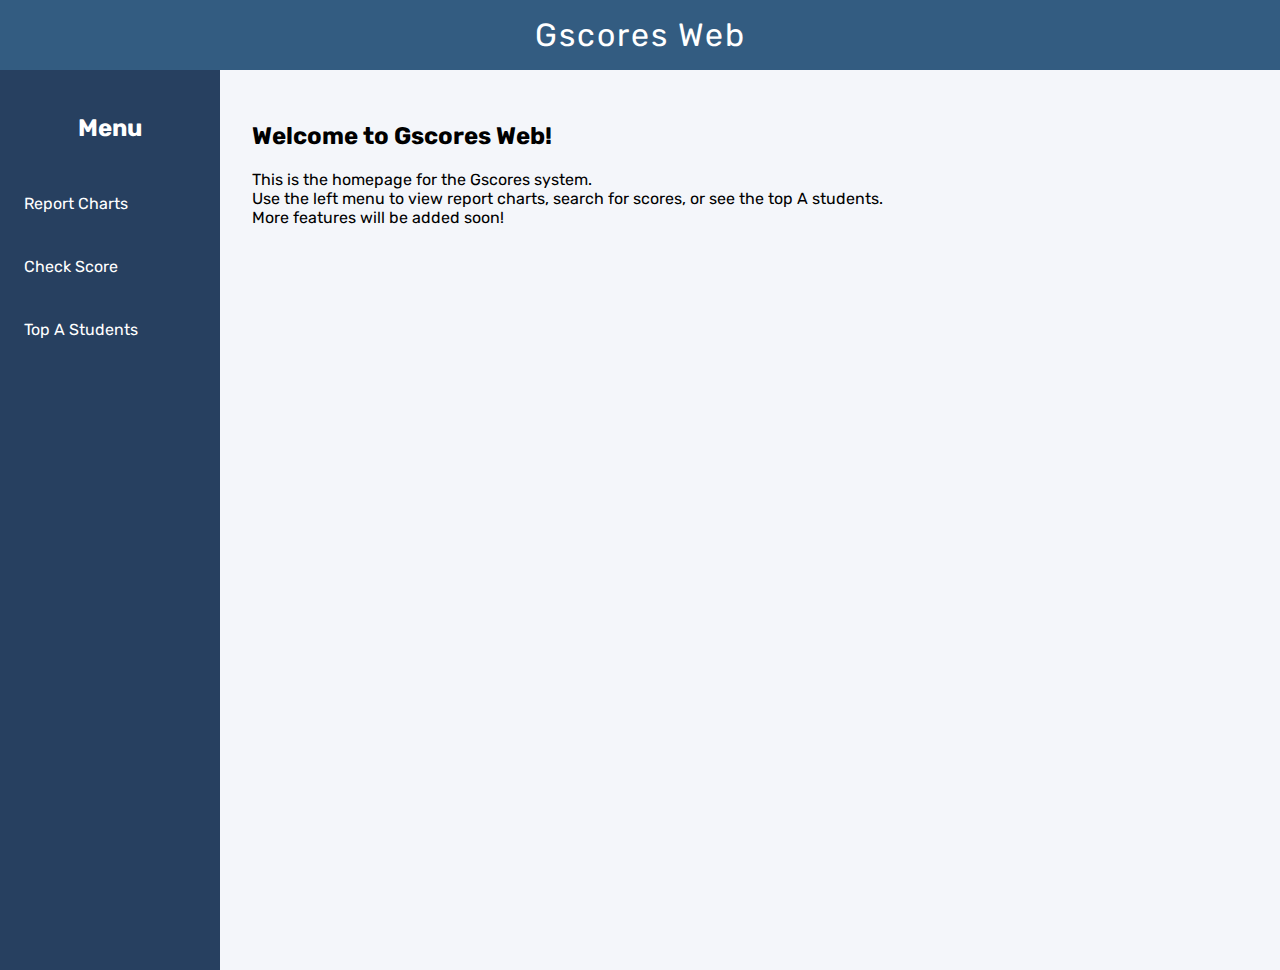
<file: templates/index.html>
<!DOCTYPE html>
<html>
<head>
    <title>G-Scores</title>
    <link rel="icon" href="img/favicon.ico" type="image/x-icon">
    <link href="https://fonts.googleapis.com/css2?family=Rubik:wght@400;500;700&display=swap" rel="stylesheet">
    <link rel="stylesheet" href="css/style.css">
</head>
<body>
    <div class="header">Gscores Web</div>
    <div class="container">
        <nav class="sidebar">
            <div>
                <center>
                    <h2>Menu</h2>
                </center>
            </div>
            <a href="report.html">Report Charts</a>
            <a href="check_score.html">Check Score</a>
            <a href="top_group_a.html">Top A Students</a>
        </nav>
        <main class="main">
            <!-- Page-specific content goes here -->
            <h2>Welcome to Gscores Web!</h2>
            <p>
                This is the homepage for the Gscores system.<br>
                Use the left menu to view report charts, search for scores, or see the top A students.<br>
                More features will be added soon!
            </p>
        </main>
    </div>
</body>
</html>
</file>
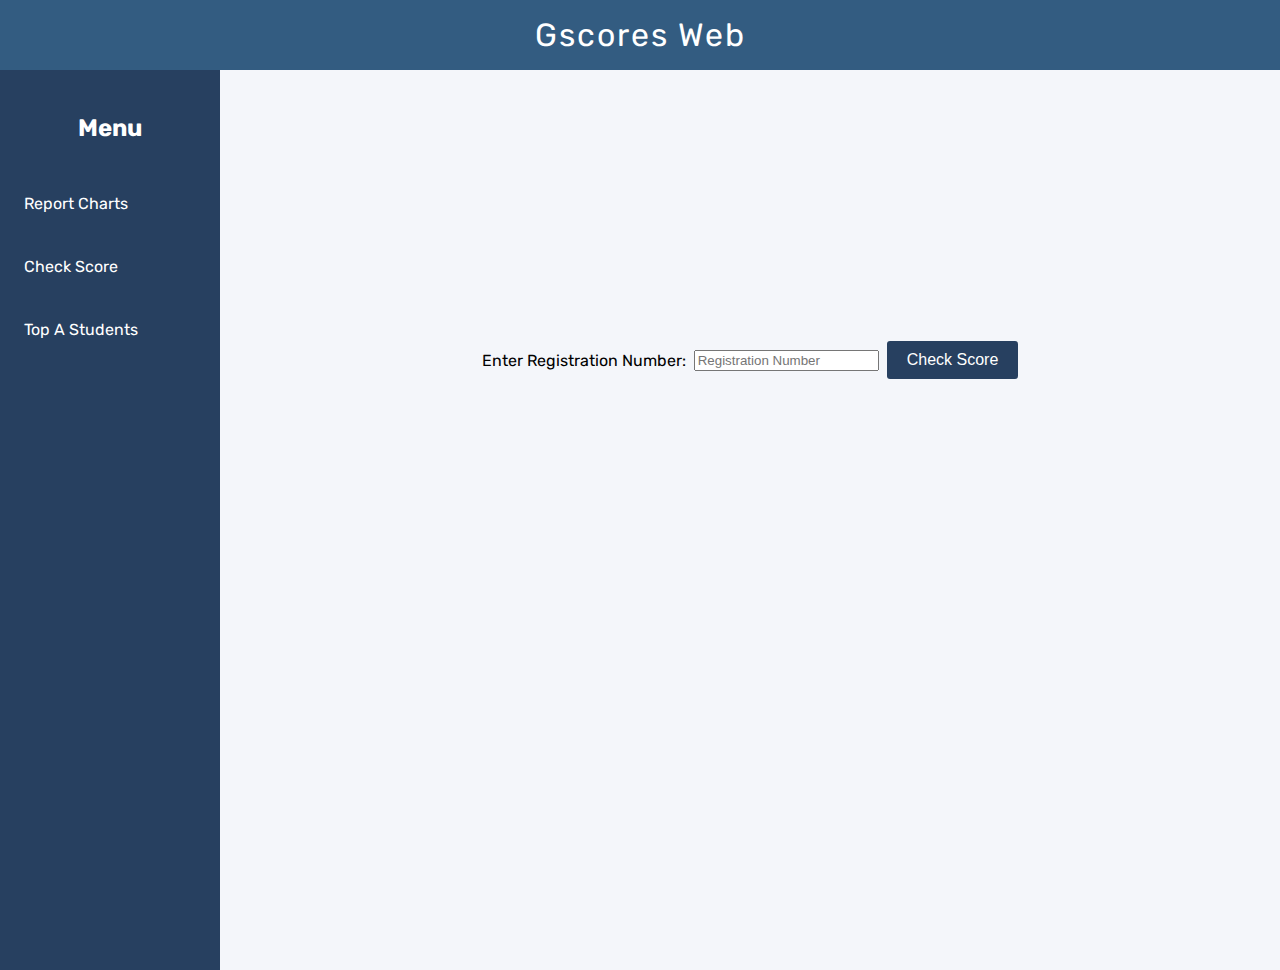
<file: templates/check_score.html>
<!DOCTYPE html>
<html>
<head>
    <title>G-Scores</title>
    <link rel="icon" href="img/favicon.ico" type="image/x-icon">
    <link href="https://fonts.googleapis.com/css2?family=Rubik:wght@400;500;700&display=swap" rel="stylesheet">
    <link rel="stylesheet" href="css/style.css">
</head>
<body>
    <div class="header">Gscores Web</div>
    <div class="container">
        <nav class="sidebar">
            <div>
                <center>
                    <h2>Menu</h2>
                </center>
            </div>
            <a href="report.html">Report Charts</a>
            <a href="check_score.html">Check Score</a>
            <a href="top_group_a.html">Top A Students</a>
        </nav>
        <main class="main">
            <div style="display: flex; flex-direction: column; align-items: center; justify-content: center; min-height: 60vh;">
                <form id="scoreForm" style="display: flex; gap: 8px; align-items: center;">
                    <label for="sbd">Enter Registration Number:</label>
                    <input type="text" id="sbd" placeholder="Registration Number" required>
                    <button type="submit">Check Score</button>
                </form>
                <div id="result" style="margin-top: 24px; width: 100%; display: flex; justify-content: center;"></div>
            </div>
            <script src="js/config.js"></script>
            <script src="js/check_score.js"></script>
        </main>
    </div>
</body>
</html>
</file>
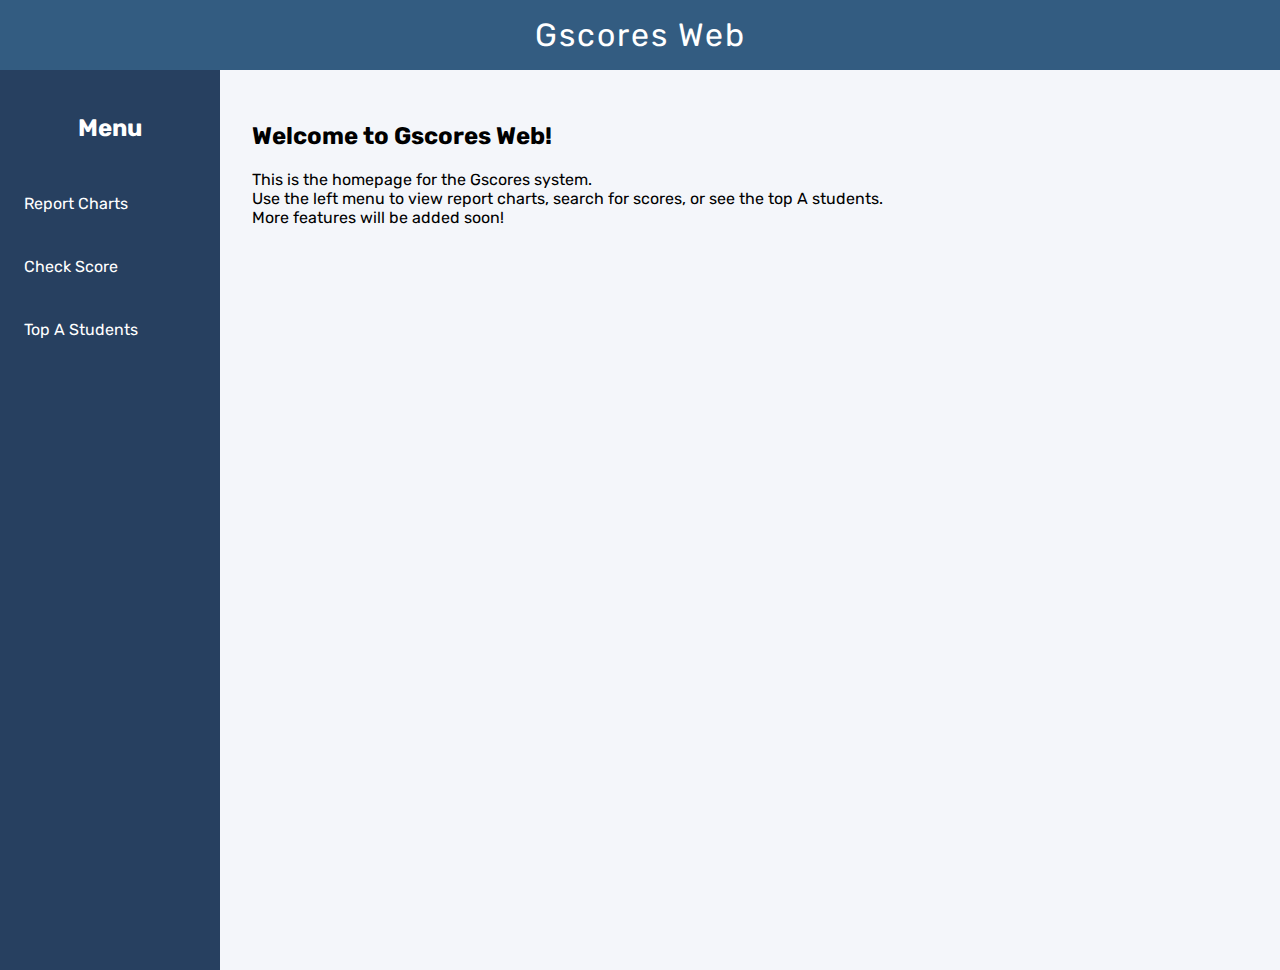
<file: templates/home.html>
<!DOCTYPE html>
<html>
<head>
    <title>G-Scores</title>
    <link rel="icon" href="img/favicon.ico" type="image/x-icon">
    <link href="https://fonts.googleapis.com/css2?family=Rubik:wght@400;500;700&display=swap" rel="stylesheet">
    <link rel="stylesheet" href="css/style.css">
</head>
<body>
    <div class="header">Gscores Web</div>
    <div class="container">
        <nav class="sidebar">
            <div>
                <center>
                    <h2>Menu</h2>
                </center>
            </div>
            <a href="report.html">Report Charts</a>
            <a href="check_score.html">Check Score</a>
            <a href="top_group_a.html">Top A Students</a>
        </nav>
        <main class="main">
            <h2>Welcome to Gscores Web!</h2>
            <p>
                This is the homepage for the Gscores system.<br>
                Use the left menu to view report charts, search for scores, or see the top A students.<br>
                More features will be added soon!
            </p>
        </main>
    </div>
</body>
</html>
</file>
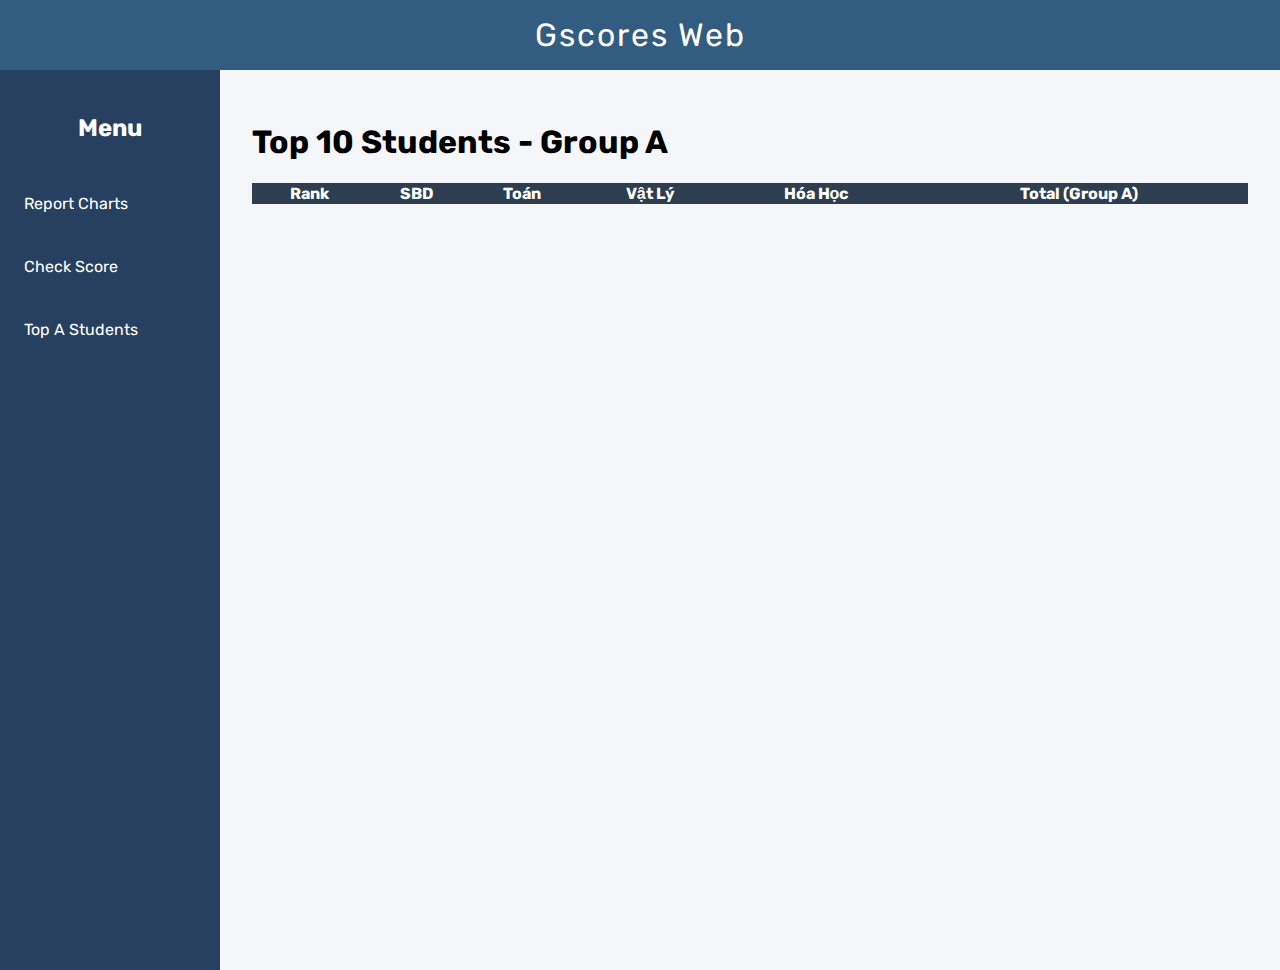
<file: templates/top_group_a.html>
<!DOCTYPE html>
<html>
<head>
    <title>G-Scores</title>
    <link rel="icon" href="img/favicon.ico" type="image/x-icon">
    <link href="https://fonts.googleapis.com/css2?family=Rubik:wght@400;500;700&display=swap" rel="stylesheet">
    <link rel="stylesheet" href="css/style.css">
</head>
<body>
    <div class="header">Gscores Web</div>
    <div class="container">
        <nav class="sidebar">
            <div>
                <center>
                    <h2>Menu</h2>
                </center>
            </div>
            <a href="report.html">Report Charts</a>
            <a href="check_score.html">Check Score</a>
            <a href="top_group_a.html">Top A Students</a>
        </nav>
        <main class="main">
            <h1>Top 10 Students - Group A</h1>
            <table id="topGroupATable" style="width:100%; border-collapse: collapse;">
                <thead>
                    <tr style="background: #2c3e50; color: #fff; text-align: center;">
                        <th>Rank</th>
                        <th>SBD</th>
                        <th>Toán</th>
                        <th>Vật Lý</th>
                        <th>Hóa Học</th>
                        <th>Total (Group A)</th>
                    </tr>
                </thead>
                <tbody></tbody>
            </table>
            <script src="js/config.js"></script>
            <script src="js/top_group_a.js"></script>
        </main>
    </div>
</body>
</html>
</file>
<file: templates/css/style.css>
body { margin: 0; font-family: 'Rubik', Arial, sans-serif; }
.header {
    background: #335c81;
    color: #fff;
    text-align: center;
    padding: 16px 0;
    font-size: 2em;
    letter-spacing: 2px;
}
.container {
    display: flex;
    min-height: 100vh;
}
.sidebar {
    background: #274060;
    color: #fff;
    width: 220px;
    padding: 24px 0;
    display: flex;
    flex-direction: column;
    gap: 20px;
}
.sidebar a {
    color: #fff;
    text-decoration: none;
    padding: 12px 24px;
    display: block;
    transition: background 0.2s;
}
.sidebar a:hover {
    background: #3d566e;
}
.main {
    flex: 1;
    padding: 32px;
    background: #f4f6fa;
}

button {
    background: #274060;
    color: #fff;
    border: none;
    padding: 10px 20px;
    border-radius: 3px;
    font-size: 1em;
    cursor: pointer;
    transition: background 0.2s;
}
button:hover {
    background: #335c81;
}
</file>
